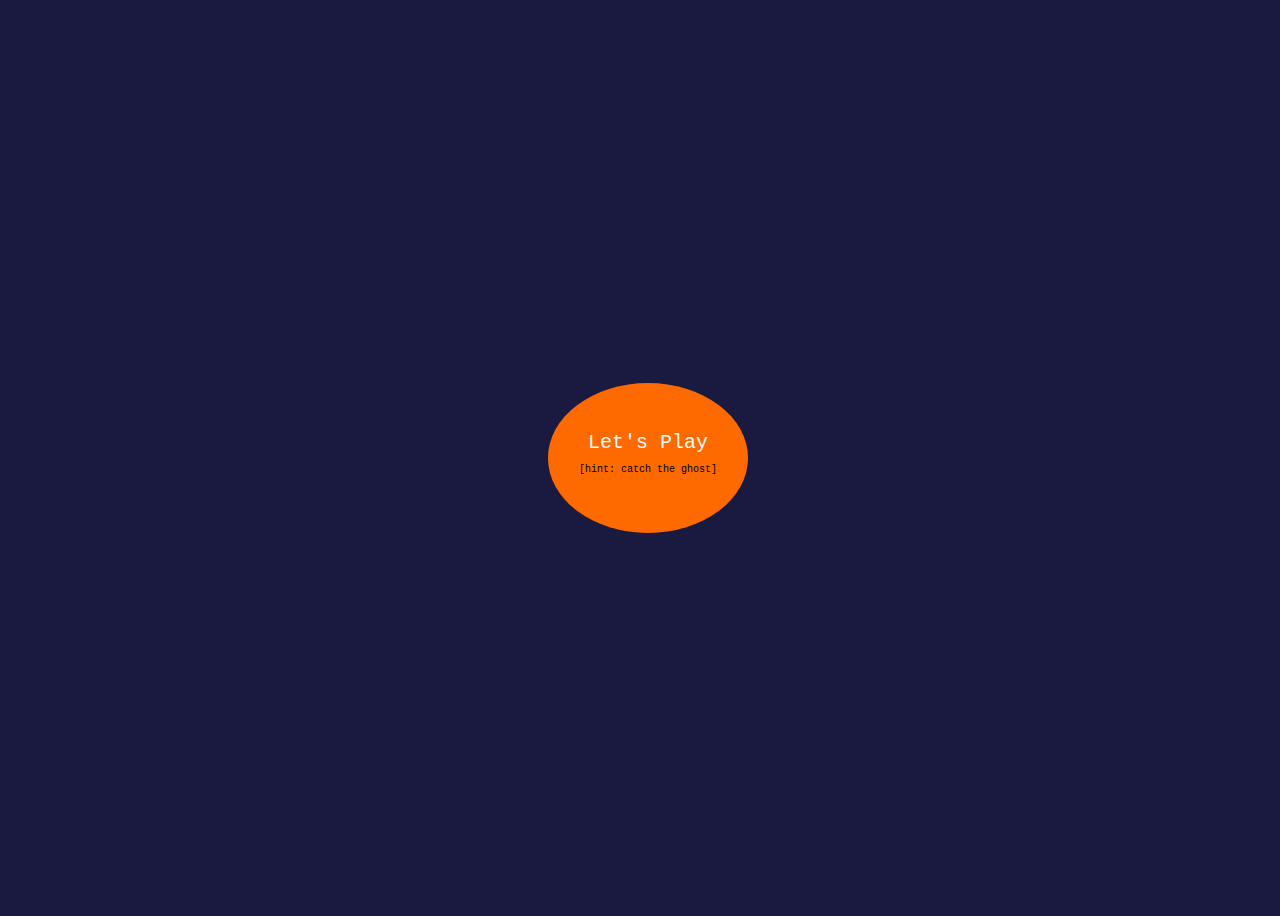
<file: index.html>
<!DOCTYPE html>
<html lang="en">
  <head>
    <title>Initial</title>
    <link rel="stylesheet" href="./styles/style.css" />
  </head>
  <body>
    <div class="game">
      <a href="./pages/ghost.html">Let's Play</a>
      <p style="font-size: 10px">[hint: catch the ghost]</p>
    </div>
  </body>
</html>
</file>
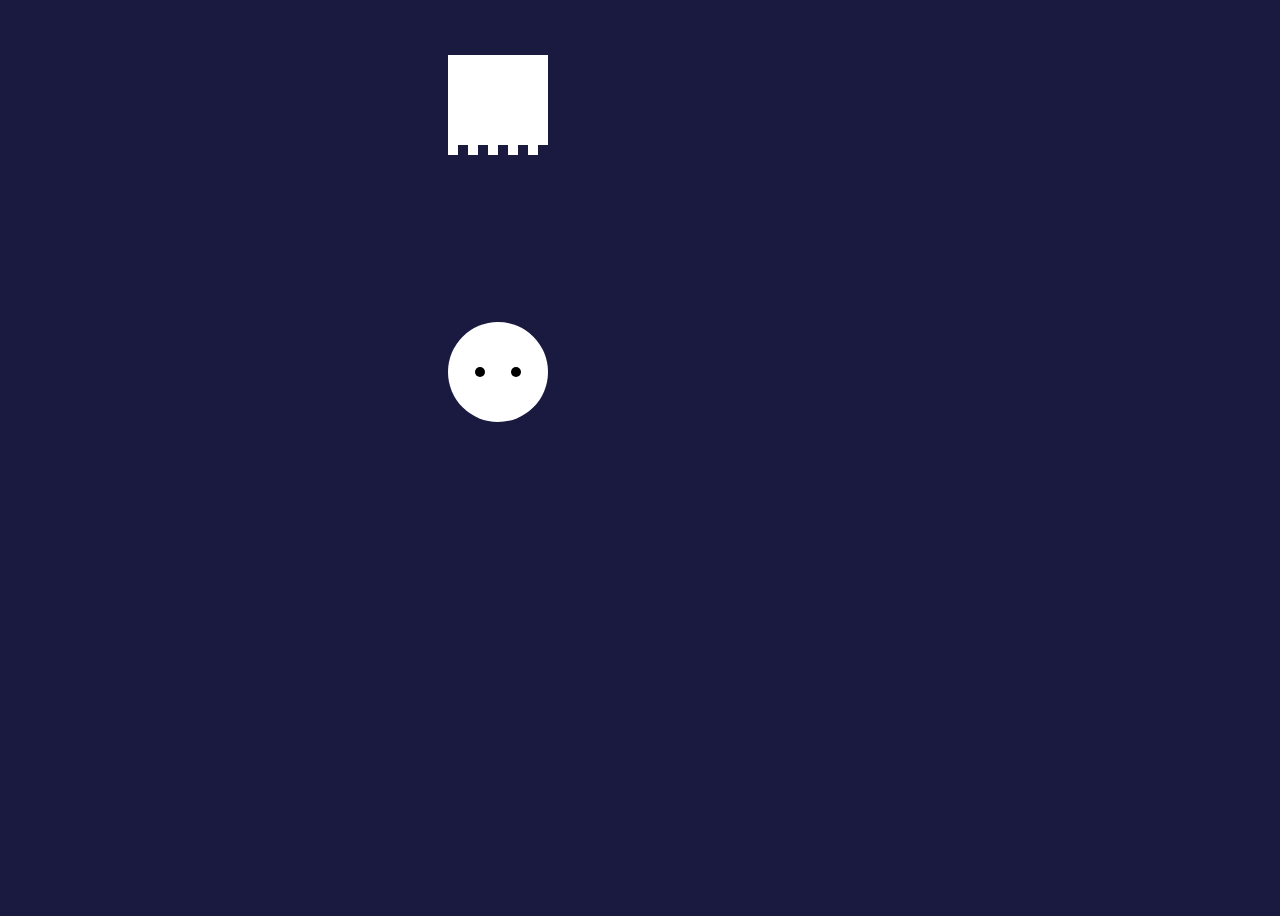
<file: html/ghost.html>
<!DOCTYPE html>
<html lang="en">
  <head>
    <title>Ghost</title>
    <link rel="stylesheet" href="styles.css" />
  </head>
  <body>
    <div class="ghost-place">
      <div class="ghost">
        <div class="eye"></div>
        <div class="eye"></div>
        <div class="bottom"></div>
      </div>
    </div>
    <div class="message"></div>
  </body>
  <script src="../js/ghost.js"></script>
</html>
</file>
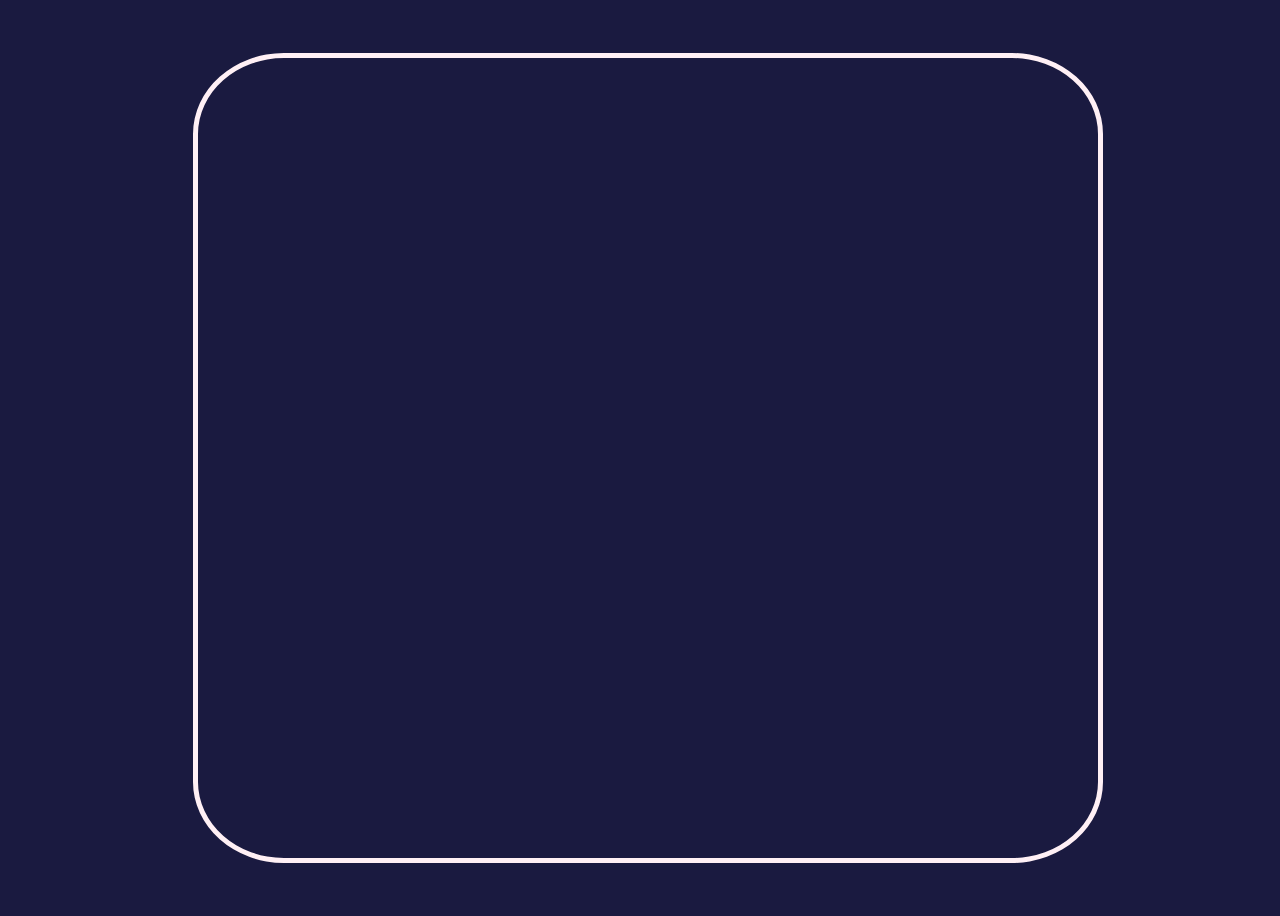
<file: html/seaorb.html>
<!DOCTYPE html>
<html>
  <head>
    <title>Find the Sea Orb</title>
    <link rel="stylesheet" href="styles.css" />
  </head>
  <body>
    <div class="orbs-space"></div>
    <div class="message"></div>
  </body>
  <script src="../js/seaorb.js"></script>
</html>
</file>
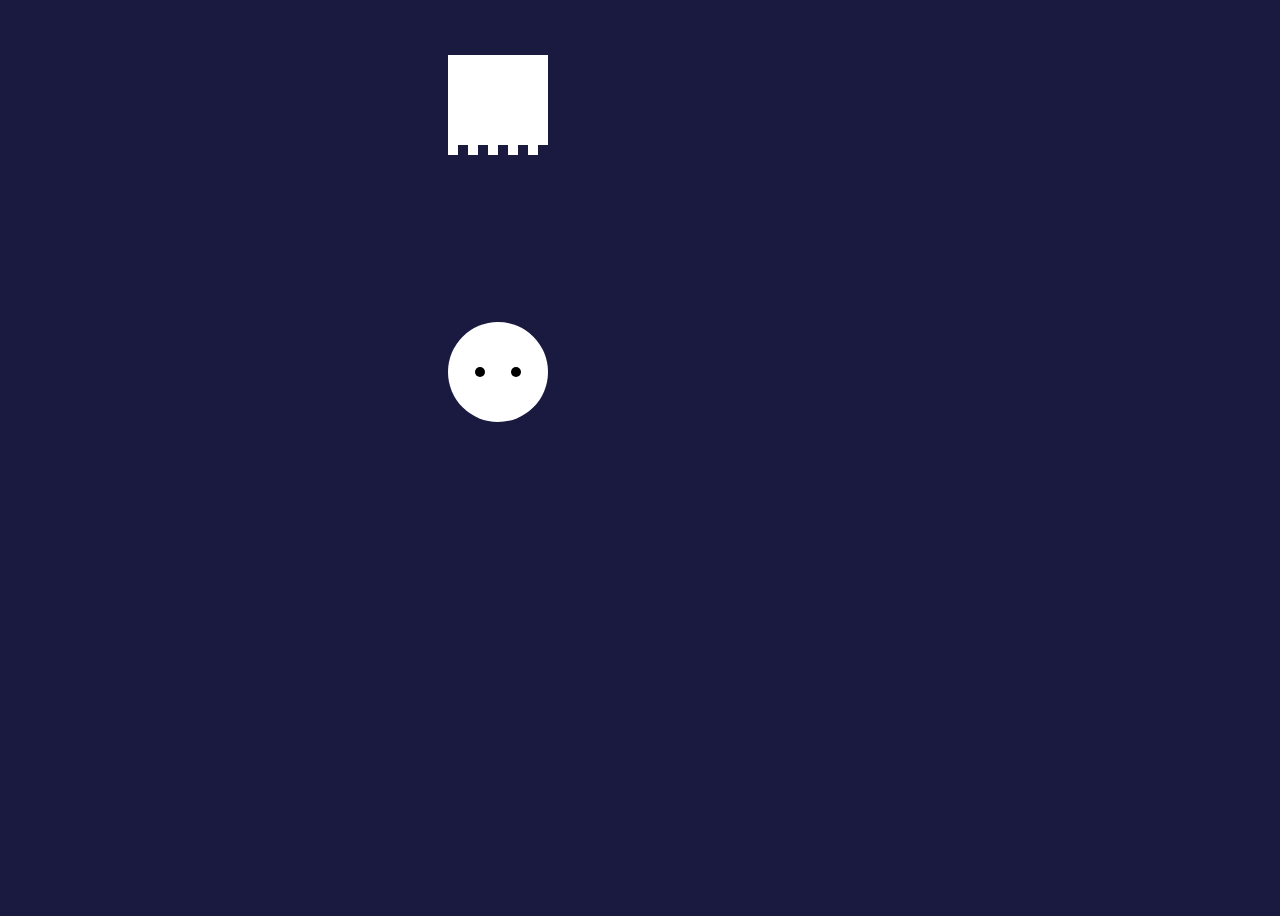
<file: pages/ghost.html>
<!DOCTYPE html>
<html lang="en">
  <head>
    <title>Ghost</title>
    <link rel="stylesheet" href="../styles/style.css" />
  </head>
  <body>
    <div class="ghost-place">
      <div class="ghost">
        <div class="eye"></div>
        <div class="eye"></div>
        <div class="bottom"></div>
      </div>
    </div>
    <div class="message"></div>
  </body>
  <script src="../js/ghost.js"></script>
</html>
</file>
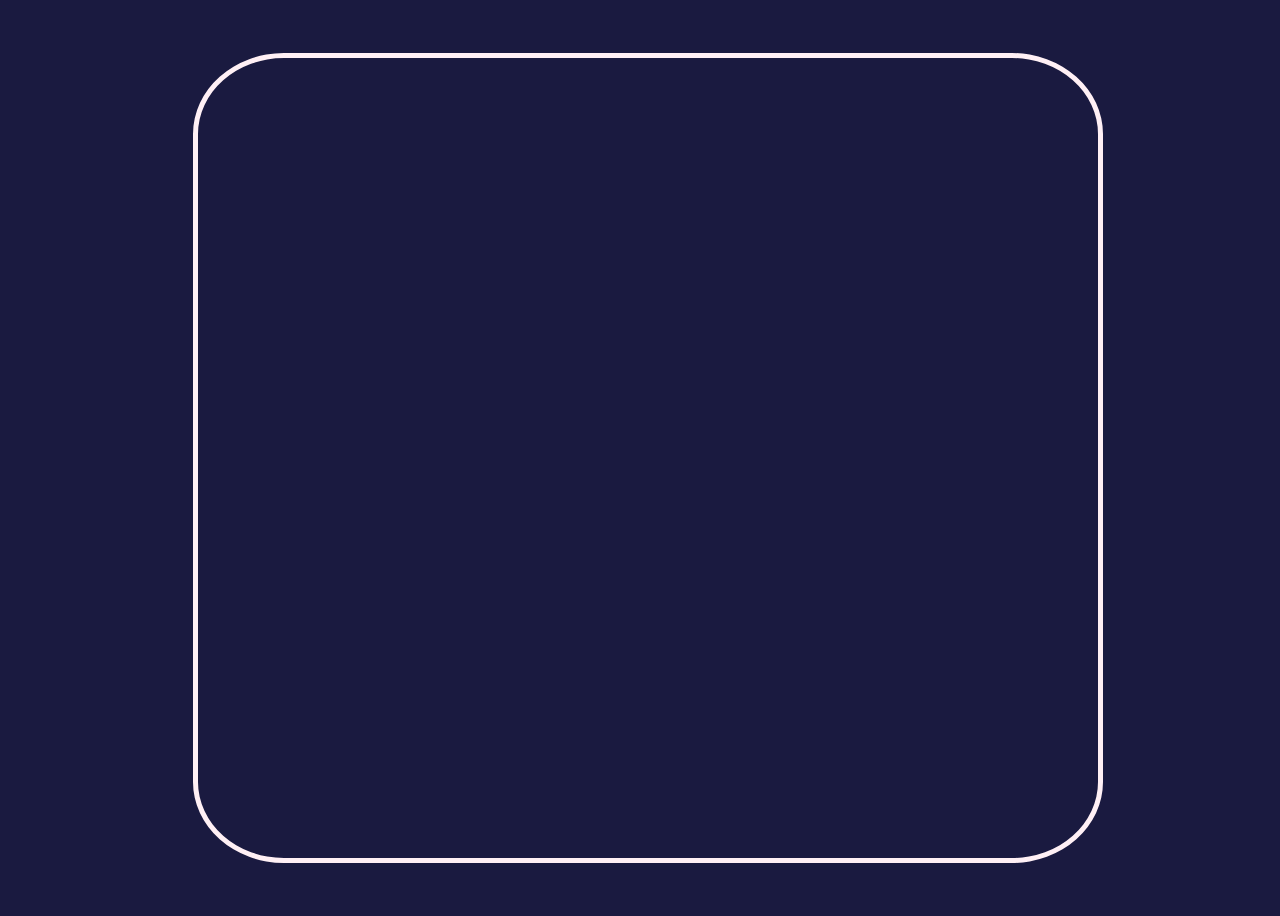
<file: pages/seaorb.html>
<!DOCTYPE html>
<html>
  <head>
    <title>Find the Sea Orb</title>
    <link rel="stylesheet" href="../styles/style.css" />
  </head>
  <body>
    <div class="orbs-space"></div>
    <div class="message"></div>
  </body>
  <script src="../js/seaorb.js"></script>
</html>
</file>
<file: styles/style.css>
body {
  background-color: #1a1a40;
  width: 100vw;
  height: 100vh;
  display: flex;
  justify-content: center;
  align-items: center;
  font-family: system-ui, -apple-system, BlinkMacSystemFont, "Segoe UI", Roboto,
    Oxygen, Ubuntu, Cantarell, "Open Sans", "Helvetica Neue", sans-serif;
}

.game {
  width: 200px;
  height: 150px;
  background-color: #ff6a00;
  display: flex;
  flex-direction: column;
  justify-content: center;
  align-items: center;
  border-radius: 50%;
  font-family: monospace;
  font-size: 20px;
  font-weight: 500;
  text-align: center;
  animation: gameButton 1s ease-in-out infinite alternate;
}

.game a {
  color: #f8f8f8;
}

a {
  color: cadetblue;
  text-decoration: none;
}

a:hover {
  text-decoration: underline;
}

.ghost-place {
  width: 400px;
  height: 400px;
  margin-top: 10%;
}

.ghost {
  width: 100px;
  height: 100px;
  background-color: white;
  border-radius: 50%;
  display: flex;
  justify-content: space-evenly;
  align-items: center;
  animation: flying 2s ease-in-out infinite alternate;
  animation-play-state: running;
}

.eye {
  width: 10px;
  height: 10px;
  background-color: black;
  border-radius: 50%;
  animation: blink 1500ms ease-in infinite alternate;
}

.bottom {
  width: 100px;
  height: 100px;
  background-color: white;
  position: absolute;
  top: 55px;
  animation: bottom 1s ease-in-out infinite alternate;
  animation-play-state: running;
  clip-path: polygon(
    0% 0%,
    100% 0%,
    100% 90%,
    90% 90%,
    90% 100%,
    80% 100%,
    80% 90%,
    80% 100%,
    80% 90%,
    70% 90%,
    70% 100%,
    60% 100%,
    60% 90%,
    50% 90%,
    50% 100%,
    40% 100%,
    40% 90%,
    30% 90%,
    30% 100%,
    20% 100%,
    20% 90%,
    10% 90%,
    10% 100%,
    0% 100%,
    0% 90%,
    0% 0%
  );
}

.message {
  width: 100px;
  background-color: aliceblue;
  padding: 10px;
  border-radius: 5px;
  position: absolute;
  top: 50%;
  transform: translateY(-50%);
  visibility: hidden;
}

.orbs-space {
  position: relative;
  width: 900px;
  height: 800px;
  border: 5px solid lavenderblush;
  border-radius: 10%;
  overflow: hidden;
  animation: gameButton 1s ease-in-out infinite alternate;
}

.orb {
  width: 20px;
  height: 20px;
  border-radius: 50%;
  position: absolute;
  animation: orb 5s cubic-bezier(0.42, 0, 0.58, 1) infinite;
  opacity: 60%;
  background-color: gold;
}

#farewell {
  background-color: rgba(248, 248, 255, 0.5);
  position: absolute;
  top: 50%;
  left: 50%;
  transform: translate(-50%, -50%);
  display: flex;
  justify-content: center;
  align-items: center;
  padding: 100px 50px 100px 50px;
  backdrop-filter: blur(1px);
  font-weight: 500;
  font-size: 25px;
  color: purple;
}

.bouncer {
  width: 50px;
  height: 50px;
  background-color: aliceblue;
  border-radius: 50%;
  animation: bouncer 650ms ease-in 5 alternate;
  position: relative;
  z-index: 2;
  transform: translateY(-200px);
}

@keyframes bouncer {
  to {
    transform: translateY(0px);
  }
}

.reveal {
  position: absolute;
  top: 0;
  left: 0;
  width: 100%;
  height: 100%;
  background: url("../assets/anime-moon-landscape.jpg") no-repeat center
    center/cover;
  background-blend-mode: luminosity;
  clip-path: circle(0% at center);
  transition: clip-path 1s ease-in-out;
  z-index: 1;
}

.reveal.active {
  clip-path: circle(150% at center);
}

@keyframes bottom {
  to {
    clip-path: polygon(
      0% 0%,
      100% 0%,
      100% 100%,
      90% 100%,
      90% 90%,
      80% 90%,
      80% 100%,
      80% 90%,
      80% 100%,
      70% 100%,
      70% 90%,
      60% 90%,
      60% 100%,
      50% 100%,
      50% 90%,
      40% 90%,
      40% 100%,
      30% 100%,
      30% 90%,
      20% 90%,
      20% 100%,
      10% 100%,
      10% 90%,
      0% 90%,
      0% 100%,
      0% 0%
    );
  }
}

@keyframes flying {
  to {
    transform: translateY(-100px);
  }
}

@keyframes blink {
  to {
    transform: scaleY(0.1);
  }
}

@keyframes gameButton {
  to {
    box-shadow: 0px 2px 10px orange;
  }
}
</file>
<file: html/styles.css>
body {
  background-color: #1a1a40;
  width: 100vw;
  height: 100vh;
  display: flex;
  justify-content: center;
  align-items: center;
  font-family: system-ui, -apple-system, BlinkMacSystemFont, "Segoe UI", Roboto,
    Oxygen, Ubuntu, Cantarell, "Open Sans", "Helvetica Neue", sans-serif;
}

.game {
  width: 200px;
  height: 150px;
  background-color: #ff6a00;
  display: flex;
  flex-direction: column;
  justify-content: center;
  align-items: center;
  border-radius: 50%;
  font-family: monospace;
  font-size: 20px;
  font-weight: 500;
  text-align: center;
  animation: gameButton 1s ease-in-out infinite alternate;
}

.game a {
  color: #f8f8f8;
}

a {
  color: cadetblue;
  text-decoration: none;
}

a:hover {
  text-decoration: underline;
}

.ghost-place {
  width: 400px;
  height: 400px;
  margin-top: 10%;
}

.ghost {
  width: 100px;
  height: 100px;
  background-color: white;
  border-radius: 50%;
  display: flex;
  justify-content: space-evenly;
  align-items: center;
  animation: flying 2s ease-in-out infinite alternate;
  animation-play-state: running;
}

.eye {
  width: 10px;
  height: 10px;
  background-color: black;
  border-radius: 50%;
  animation: blink 1500ms ease-in infinite alternate;
}

.bottom {
  width: 100px;
  height: 100px;
  background-color: white;
  position: absolute;
  top: 55px;
  animation: bottom 1s ease-in-out infinite alternate;
  animation-play-state: running;
  clip-path: polygon(
    0% 0%,
    100% 0%,
    100% 90%,
    90% 90%,
    90% 100%,
    80% 100%,
    80% 90%,
    80% 100%,
    80% 90%,
    70% 90%,
    70% 100%,
    60% 100%,
    60% 90%,
    50% 90%,
    50% 100%,
    40% 100%,
    40% 90%,
    30% 90%,
    30% 100%,
    20% 100%,
    20% 90%,
    10% 90%,
    10% 100%,
    0% 100%,
    0% 90%,
    0% 0%
  );
}

.message {
  width: 100px;
  background-color: aliceblue;
  padding: 10px;
  border-radius: 5px;
  position: absolute;
  top: 50%;
  transform: translateY(-50%);
  visibility: hidden;
}

.orbs-space {
  position: relative;
  width: 900px;
  height: 800px;
  border: 5px solid lavenderblush;
  border-radius: 10%;
  overflow: hidden;
  animation: gameButton 1s ease-in-out infinite alternate;
}

.orb {
  width: 20px;
  height: 20px;
  border-radius: 50%;
  position: absolute;
  animation: orb 5s cubic-bezier(0.42, 0, 0.58, 1) infinite;
  opacity: 60%;
  background-color: gold;
}

#farewell {
  background-color: rgba(248, 248, 255, 0.5);
  position: absolute;
  top: 50%;
  left: 50%;
  transform: translate(-50%, -50%);
  display: flex;
  justify-content: center;
  align-items: center;
  padding: 100px 50px 100px 50px;
  backdrop-filter: blur(1px);
  font-weight: 500;
  font-size: 25px;
  color: purple;
}

.bouncer {
  width: 50px;
  height: 50px;
  background-color: aliceblue;
  border-radius: 50%;
  animation: bouncer 650ms ease-in 5 alternate;
  position: relative;
  z-index: 2;
  transform: translateY(-200px);
}

@keyframes bouncer {
  to {
    transform: translateY(0px);
  }
}

.reveal {
  position: absolute;
  top: 0;
  left: 0;
  width: 100%;
  height: 100%;
  background: url("../../assets/anime-moon-landscape.jpg") no-repeat center
    center/cover;
  background-blend-mode: luminosity;
  clip-path: circle(0% at center);
  transition: clip-path 1s ease-in-out;
  z-index: 1;
}

.reveal.active {
  clip-path: circle(150% at center);
}

@keyframes bottom {
  to {
    clip-path: polygon(
      0% 0%,
      100% 0%,
      100% 100%,
      90% 100%,
      90% 90%,
      80% 90%,
      80% 100%,
      80% 90%,
      80% 100%,
      70% 100%,
      70% 90%,
      60% 90%,
      60% 100%,
      50% 100%,
      50% 90%,
      40% 90%,
      40% 100%,
      30% 100%,
      30% 90%,
      20% 90%,
      20% 100%,
      10% 100%,
      10% 90%,
      0% 90%,
      0% 100%,
      0% 0%
    );
  }
}

@keyframes flying {
  to {
    transform: translateY(-100px);
  }
}

@keyframes blink {
  to {
    transform: scaleY(0.1);
  }
}

@keyframes gameButton {
  to {
    box-shadow: 0px 2px 10px orange;
  }
}
</file>
